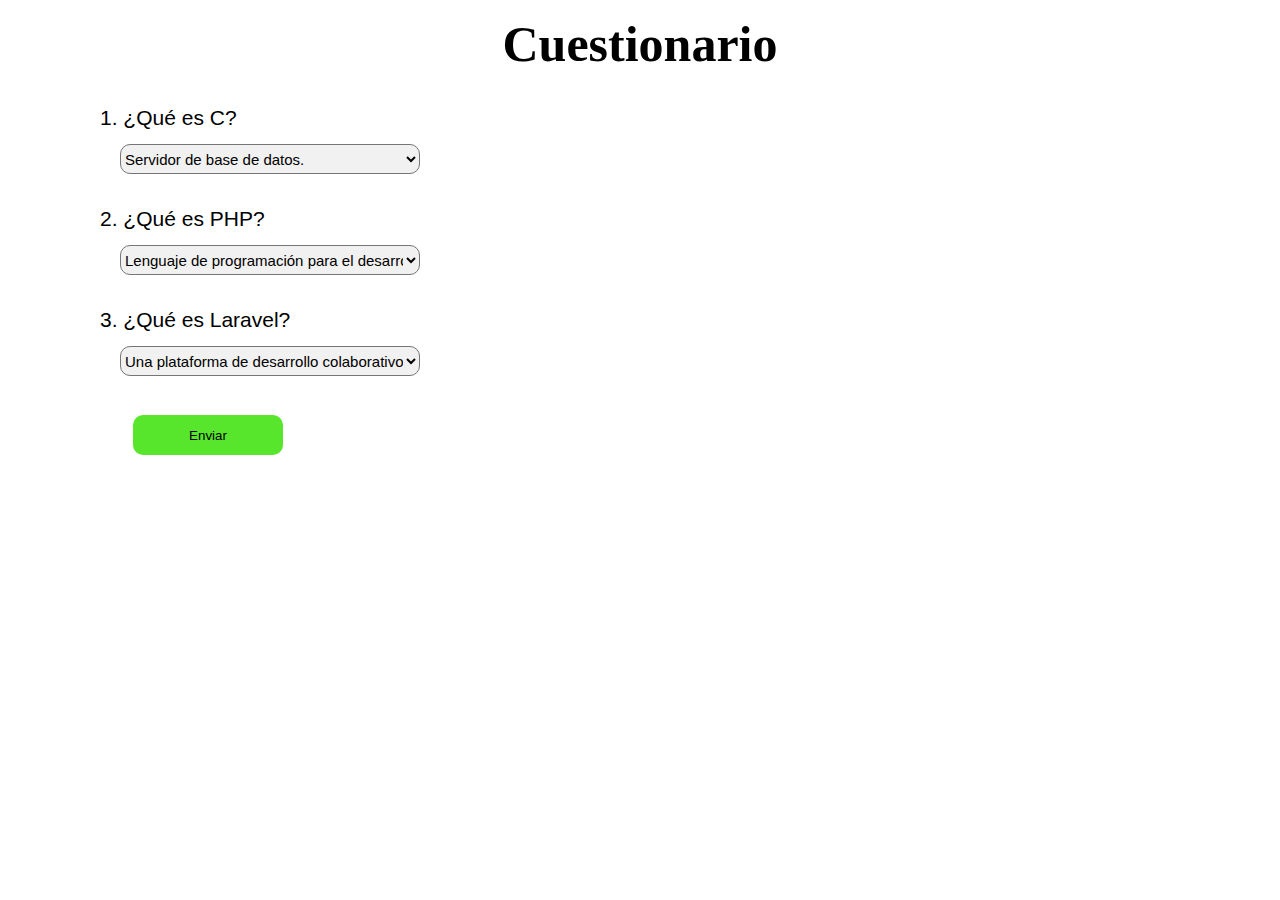
<file: Cuestionario/index.html>
<!DOCTYPE html>
<html lang="en">
<head>
    <meta charset="UTF-8">
    <meta http-equiv="X-UA-Compatible" content="IE=edge">
    <meta name="viewport" content="width=device-width, initial-scale=1.0">
    <title>Preuntas</title>
    <link rel="stylesheet" href="index.css">
    <script src="script.js"></script>
</head>
<body>
    <h1>Cuestionario</h1>
    
        <div class="content">
            <p>
                1. ¿Qué es C?<br>
            <select class="mi-select" name="p1" id="p1"> 
                    <option value="incorrecto">Servidor de base de datos.</option>
                    <option value="correcto">Lenguaje de programación de bajo nivel.</option>
                    <option value="incorrecto">Un sistema operativo de red.</option>
            </select>
            </p>
            
            <p>
                2. ¿Qué es PHP?<br>
            <select class="mi-select" name="p2" id="p2">
                    <option value="correcto">Lenguaje de programación para el desarrollo web.</option>
                    <option value="incorrecto"> Lenguaje diseñado para hacer aplicaciones de escritorio.</option>
                    <option value="incorrecto">Una base de datos.</option>
            </select>
            </p>
            
            
            <p>
              3. ¿Qué es Laravel?<br>
            <select class="mi-select" name="p4" id="p4">
                    <option value="incorrecto">Una plataforma de desarrollo colaborativo. </option>
                    <option value="incorrecto">Un editor de codigo fuente.</option>
                    <option value="correcto">Un framework de desarrollo web.</option>
                    
            </select>
            </p>
            <p>
                <button onclick="guardar()">Enviar</button>
            </p>
        </div>
    
</body>
</html>
</file>
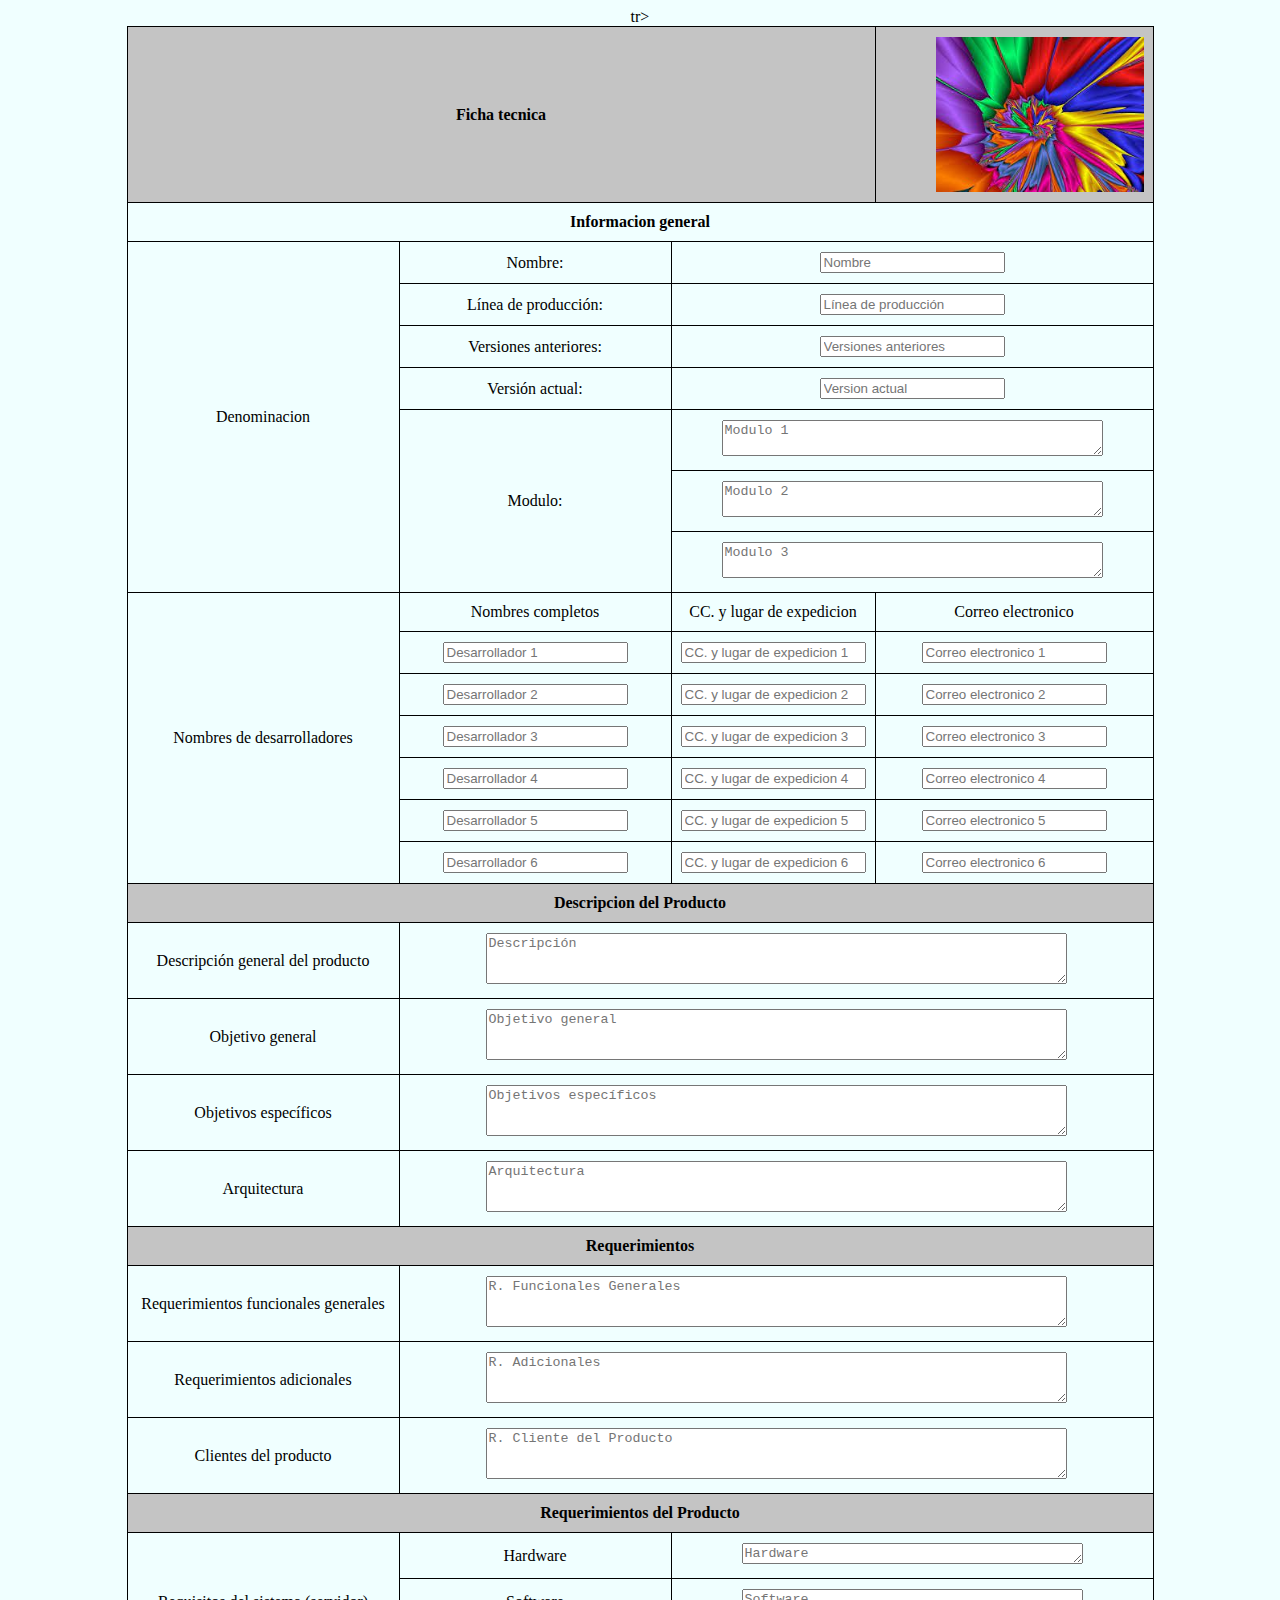
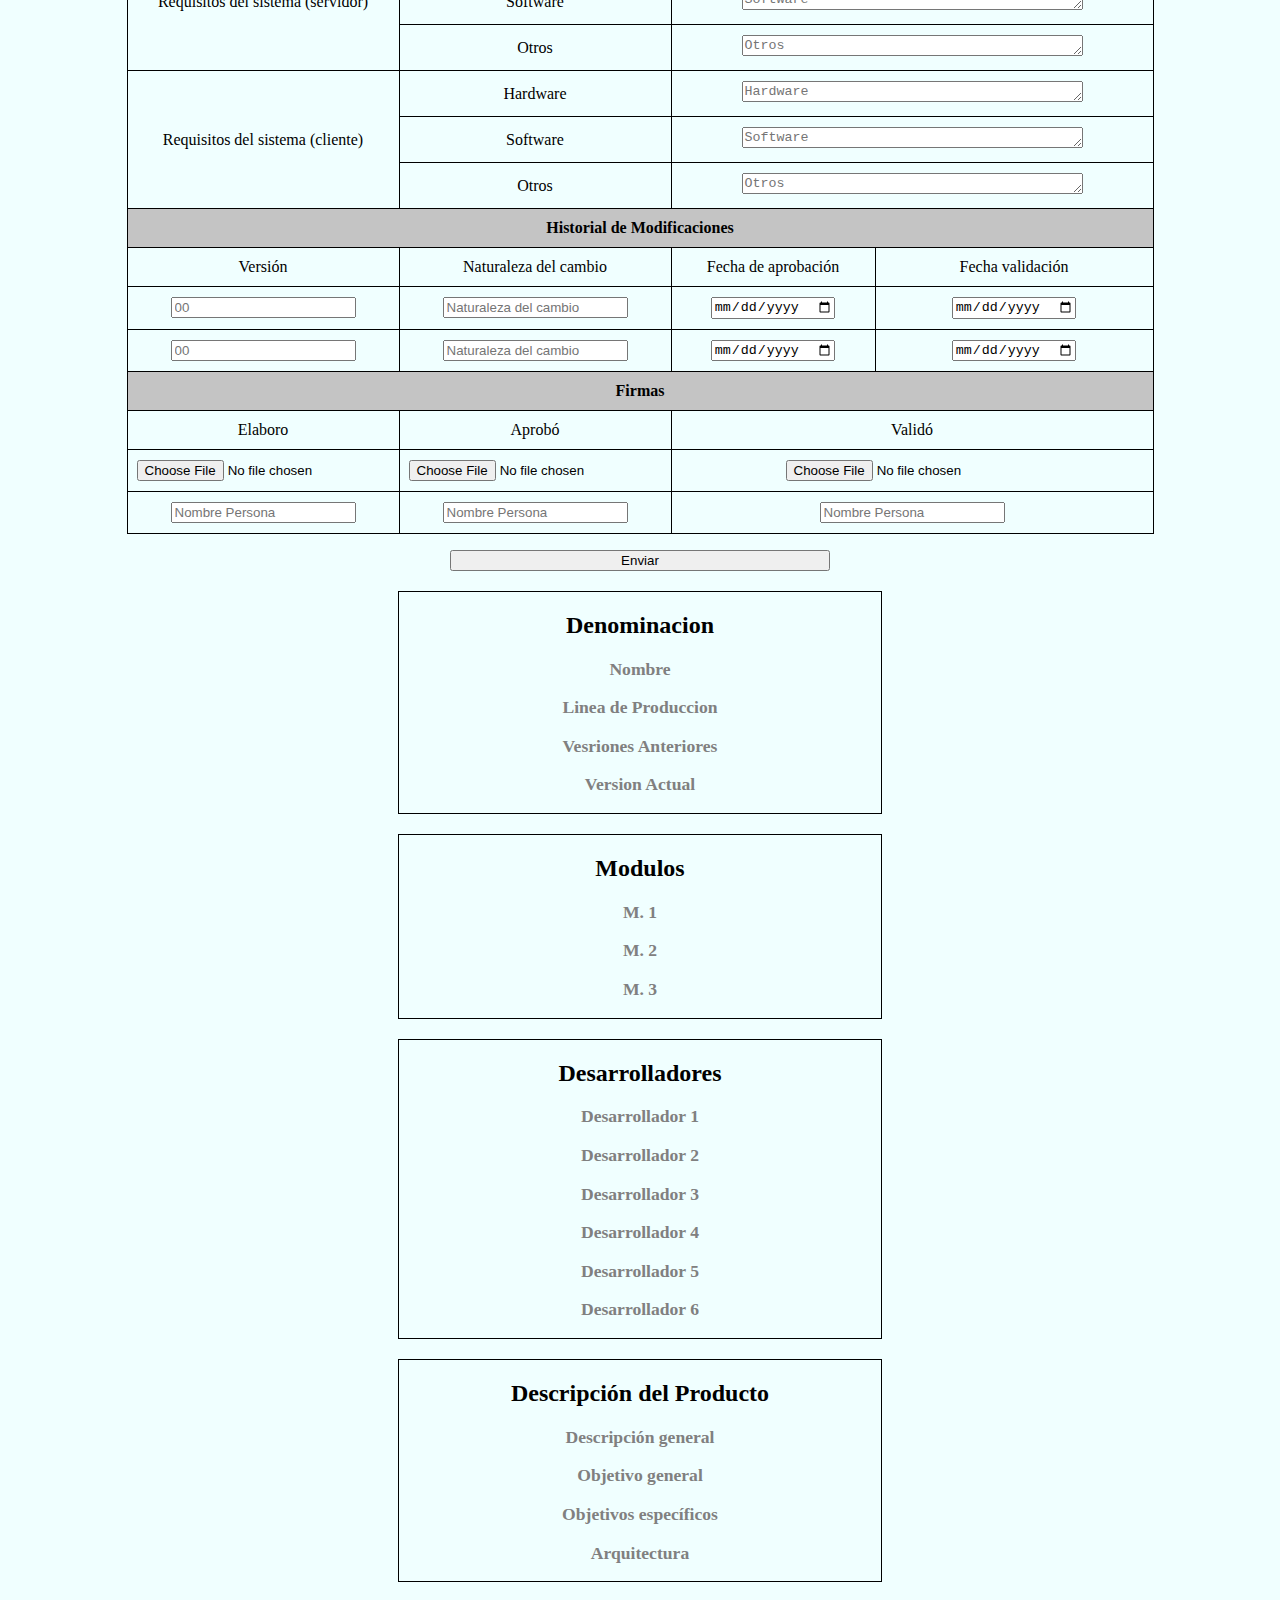
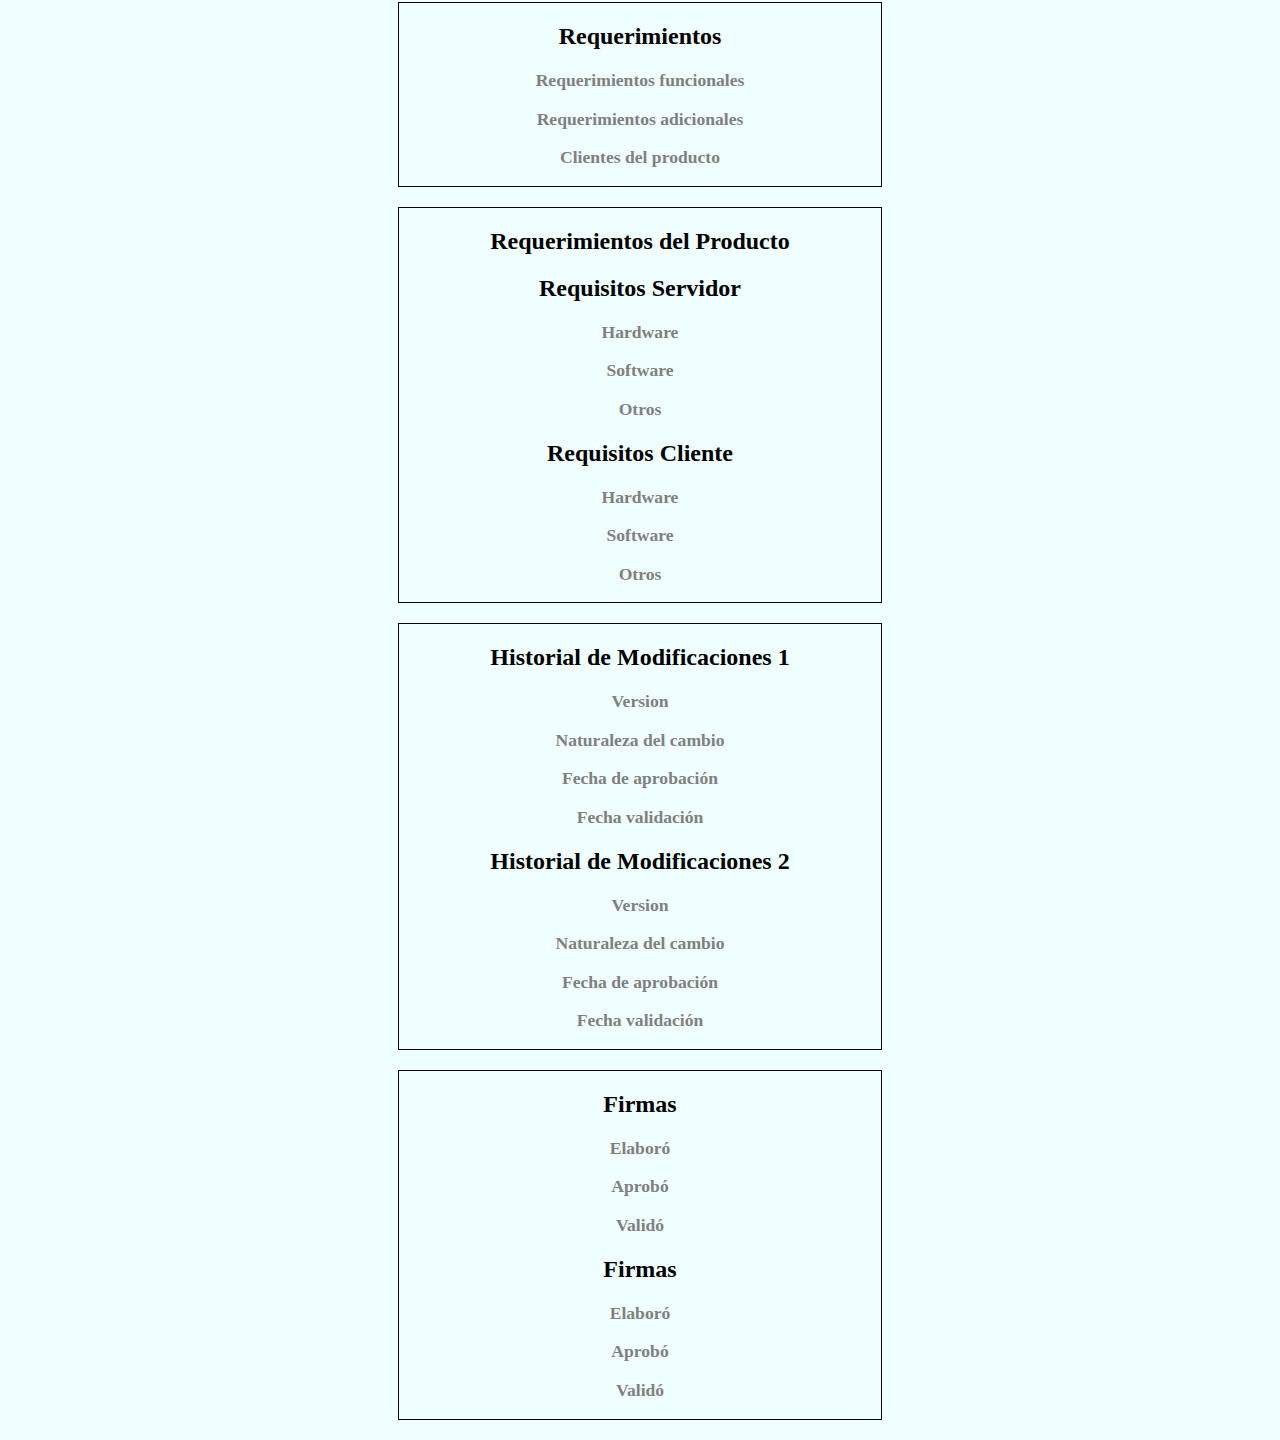
<file: Ficha-tecnica/index.html>
<!DOCTYPE html>
<html lang="en">
  <head>
    <meta charset="UTF-8">
    <meta http-equiv="X-UA-Compatible" content="IE=edge">
    <meta name="viewport" content="width=device-width, initial-scale=1.0">
    <title>Especificaciones Tecnicas Hw Sf</title>
    <script src="js/script.js"></script>
    <link rel="stylesheet" href="css/styles.css">
  </head>
  <body>
    <table>
        <thead>
            <tr>
                <th colspan="3"><b>Ficha tecnica</b></th>
                <th> <img src="img/descarga.jpg" title="colores"></th>
            </tr>
            
        </thead>
        <tbody>
            <tr>
                <td colspan="4"><b>Informacion general</b> </td>
          
            </tr>
            <tr>
                <td rowspan="7">Denominacion </td>  
                <td >Nombre:</td>
                <td colspan="3"><input type="text"  id="nomproducto"  placeholder="Nombre" ></td> 
                
            </tr>

            <tr>
                <td>Línea de producción:</td>
                <td colspan="2"><input type="number" id = "lineapro" placeholder="Línea de producción"> </td>
          
            </tr> 

            <tr>
                <td>Versiones anteriores: </td>  
                <td colspan="2"><input type="number" id="ver-ante" placeholder="Versiones anteriores"></td>

            </tr>

            <tr>
               <td>Versión actual: </td>  
               <td colspan="2"><input type="number" id="ver-act" placeholder="Version actual"></td>
            </tr>

            <tr>
               <td rowspan="3">Modulo:  </td>  
               <td colspan="2"><textarea rows="2" cols="45" type="text" id="modulo1" placeholder="Modulo 1"></textarea></td>

            </tr>
            <tr>
                <td colspan="2"> <textarea rows="2" cols="45" type="text" id="modulo2" placeholder="Modulo 2"></textarea></td>  
                
            </tr>
            <tr>
                <td colspan="2"><textarea rows="2" cols="45" type="text" id="modulo3" placeholder="Modulo 3"></textarea></td>  
                
            </tr>

            <tr>
                <td rowspan="7"> Nombres de desarrolladores</td>
                <td>Nombres completos</td>
                <td>CC. y lugar de expedicion</td>
                <td>Correo electronico</td>
            </tr>
            <tr>
                <td><input type="text" id="nombre1" placeholder="Desarrollador 1"></td>
                <td><input type="text" id="cc1" placeholder="CC. y lugar de expedicion 1"></td>
                <td><input type="email" id="celec1" placeholder="Correo electronico 1"></td>
            </tr>
            <tr>
                <td><input type="text" id="nombre2" placeholder="Desarrollador 2"></td>
                <td><input type="text" id="cc2" placeholder="CC. y lugar de expedicion 2"></td>
                <td><input type="email" id="celec2" placeholder="Correo electronico 2"></td>
            </tr>
            <tr>
                <td><input type="text" id="nombre3" placeholder="Desarrollador 3"></td>
                <td><input type="text" id="cc3" placeholder="CC. y lugar de expedicion 3"></td>
                <td><input type="email" id="celec3" placeholder="Correo electronico 3"></td>
            </tr>
            <tr>
                <td><input type="text" id="nombre4" placeholder="Desarrollador 4"></td>
                <td><input type="text" id="cc4" placeholder="CC. y lugar de expedicion 4"></td>
                <td><input type="email" id="celec4" placeholder="Correo electronico 4"></td>
            </tr>
            <tr>
                <td><input type="text" id="nombre5" placeholder="Desarrollador 5"></td>
                <td><input type="text" id="cc5" placeholder="CC. y lugar de expedicion 5"></td>
                <td><input type="email" id="celec5" placeholder="Correo electronico 5"></td>
            tr>
            <tr>
                <td><input type="text" id="nombre6" placeholder="Desarrollador 6"></td>
                <td><input type="text" id="cc6" placeholder="CC. y lugar de expedicion 6"></td>
                <td><input type="email" id="celec6" placeholder="Correo electronico 6"></td>
            </tr>
        </tbody> 
   
        <thead>
            <tr>
                <th colspan="4"><b>Descripcion del Producto</b></th>
            </tr>
        </thead>    
        <tbody>
            <tr>
                <td>Descripción general del producto </td>
                <td colspan="3"><textarea rows="3" cols="70"  type="text" id="des-ge" placeholder="Descripción"></textarea></td>
            </tr>
            <tr>
                <td>Objetivo general</td>
                <td colspan="3"><textarea rows="3" cols="70" type="text" id="objegen" placeholder="Objetivo general"></textarea></td>
            </tr>
            <tr>
                <td>Objetivos específicos</td>
                <td colspan="3"><textarea rows="3" cols="70" type="text" id="objespe" placeholder="Objetivos específicos"></textarea></td>
            </tr>
            <tr>
                <td>Arquitectura</td>
                <td colspan="3"><textarea rows="3" cols="70" type="text" id="arq"  placeholder="Arquitectura"></textarea></td>
            </tr>
        </tbody>
        
        <thead>
            <tr>
                <th colspan="4"><b>Requerimientos</b></th>
            </tr>
        </thead>    
        <tbody>
            <tr>
                <td>Requerimientos funcionales generales </td>
                <td colspan="3"><textarea rows="3" cols="70" type="text" id="requefun" placeholder="R. Funcionales Generales "></textarea></td>
            </tr>
            <tr>
                <td>Requerimientos adicionales</td>
                <td colspan="3"><textarea rows="3" cols="70"t type="text" id="reqadici" placeholder="R. Adicionales"></textarea></td>
            </tr>
            <tr>
                <td>Clientes del producto</td>
                <td colspan="3"><textarea rows="3" cols="70" type="text" id="clienpro" placeholder="R. Cliente del Producto"></textarea></td>
            </tr>
        </tbody>
        <thead>
            <tr>
                <th colspan="4"><b>Requerimientos del Producto</b></th>
            </tr>
        </thead>    
        <tbody>
            <tr>
                <td rowspan="3">Requisitos del sistema (servidor) </td>
                <td >Hardware</td>
                <td colspan="2"><textarea rows="1" cols="40" type="list" id="har1" placeholder="Hardware"></textarea></td>
            </tr>
            <tr>
                <td>Software</td>
                <td colspan="2"><textarea rows="1" cols="40" type="text" id="sof1" placeholder="Software"></textarea></td>
            </tr>
            <tr>
                <td>Otros</td>
                <td colspan="2"><textarea rows="1" cols="40" type="text" id="ot1" placeholder="Otros"></textarea></td>
            </tr>
            <tr>
                <td rowspan="3">Requisitos del sistema (cliente) </td>
                <td >Hardware</td>
                <td colspan="2"><textarea rows="1" cols="40" type="text" id="har2"placeholder="Hardware"></textarea></td>
            </tr>
            <tr>
                <td>Software</td>
                <td colspan="2"><textarea rows="1" cols="40" type="text" id="sof2"placeholder="Software"></textarea></td>
            </tr>
            <tr>
                <td>Otros</td>
                <td colspan="2"><textarea rows="1" cols="40" type="text" id="ot2"  placeholder="Otros"></textarea></td>
            </tr>
        </tbody>

        <thead>
            <tr>
                <th colspan="4"><b>Historial de Modificaciones</b></th>
            </tr>
        </thead>    
        <tbody>
            <tr>
                <td>  Versión</td>
                <td >  Naturaleza del cambio</td>
                <td >Fecha de aprobación</td>
                <td >Fecha validación</td>
            </tr>
            <tr>
                <td><input type="number" id="ver1" placeholder="00"></td>
                <td><input type="text" id="nat1" placeholder="Naturaleza del cambio"></td>
                <td><input type="date" id="feapro1"></td>
                <td><input type="date" id="feval1"></td>
            </tr>
            <tr>
                <td><input type="number" id="ver2"placeholder="00"></td>
                <td><input type="text" id="nat2"placeholder="Naturaleza del cambio"></td>
                <td><input type="date" id="feapro2"></td>
                <td><input type="date" id="feval2"></td>
            </tr>
        </tbody>
        <thead>
            <tr>
                <th colspan="4"><b>Firmas</b></th>
            </tr>
        </thead>    
        <tbody>
            <tr>
                <td> Elaboro</td>
                <td > Aprobó</td>
                <td colspan="2" >Validó</td>
                
                
            </tr>
            <tr>
                <td><input type="file" id="ela1"></td>
                <td><input type="file" id="apro1"></td>
                <td colspan="2"><input type="file" id="val1"></td>
                
            </tr>
            <tr>
                <td><input type="text" id="ela2" placeholder="Nombre Persona"></td>
                <td><input type="text" id="apro2"placeholder="Nombre Persona"></td>
                <td colspan="2"><input type="text" id="val2"placeholder="Nombre Persona"></td>
                
            </tr>
        </tbody>
        </table>  

    <P> 
        <button onclick="ficha()"> Enviar </button>
    </P>
    <div>
       <h2>Denominacion</h2>
       <h3>Nombre</h3>
       <p id="respuesta1"> 
       </p>
       <h3>Linea de Produccion</h3>
       <p id="respuesta2"> 
       </p>
       <h3>Vesriones Anteriores</h3>
       <p id="respuesta3"> 
       </p>
       <h3>Version Actual </h3>
       <p id="respuesta4"> 
       </p>
    </div>
    <div>
       <h2>Modulos</h2>
       <h3>M. 1</h3>
       <p id="respuesta5"> 
       </p>
       <h3>M. 2</h3>
       <p id="respuesta6"> 
       </p>
       <h3>M. 3</h3>
       <p id="respuesta7"> 
       </p>
    </div>
    <div>
       <h2>Desarrolladores</h2>
       <h3>Desarrollador 1</h3>
       <p id="respuesta8"> 
       </p>
       <p id="respuesta9"> 
       </p>
       <p id="respuesta10"> 
       </p>
       <h3>Desarrollador 2</h3>
       <p id="respuesta11"> 
       </p>
       <p id="respuesta12"> 
       </p>
       <p id="respuesta13"> 
       </p>
       <h3>Desarrollador 3</h3>
       <p id="respuesta14"> 
       </p>
       <p id="respuesta15"> 
       </p>
       <p id="respuesta16"> 
       </p>
       <h3>Desarrollador 4</h3>
       <p id="respuesta17"> 
       </p>
       <p id="respuesta18"> 
       </p>
       <p id="respuesta19"> 
       </p>
       <h3>Desarrollador 5</h3>
       <p id="respuesta20"> 
       </p>
       <p id="respuesta21"> 
       </p>
       <p id="respuesta22"> 
       </p>
       <h3>Desarrollador 6</h3>
       <p id="respuesta23"> 
       </p>
       <p id="respuesta24"> 
       </p>
       <p id="respuesta25"> 
       </p>
    </div>
    <div>
       <h2>Descripción del Producto</h2>
       <h3>Descripción general</h3>
       <p id="respuesta26"> 
       </p>
       <h3>Objetivo general</h3>
       <p id="respuesta27"> 
       </p>
       <h3>Objetivos específicos</h3>
       <p id="respuesta28"> 
       </p>
       <h3>Arquitectura</h3>
       <p id="respuesta29"> 
       </p>
    </div>
    <div>
       <h2>Requerimientos</h2>
       <h3>Requerimientos funcionales </h3>
       <p id="respuesta30"> 
       </p>
       <h3>Requerimientos adicionales</h3>
       <p id="respuesta31"> 
       </p>
       <h3>Clientes del producto</h3>
       <p id="respuesta32"> 
       </p>
    </div>
    <div>
       <h2>Requerimientos del Producto</h2>
       <h2>Requisitos Servidor</h2>
       <h3>Hardware</h3>
       <p id="respuesta33"> 
       </p>
       <h3>Software</h3>
       <p id="respuesta34"> 
       </p>
       <h3>Otros</h3>
       <p id="respuesta35"> 
       </p>
       <h2>Requisitos Cliente</h2>
       <h3>Hardware</h3>
       <p id="respuesta36"> 
       </p>
       <h3>Software</h3>
       <p id="respuesta37"> 
       </p>
       <h3>Otros</h3>
       <p id="respuesta38"> 
       </p>
    </div>
    <div>
       <h2>Historial de Modificaciones 1</h2>
       <h3>Version</h3>
       <p id="respuesta39"> 
       </p>
       <h3>Naturaleza del cambio</h3>
       <p id="respuesta40"> 
       </p>
       <h3>Fecha de aprobación</h3>
       <p id="respuesta41"> 
       </p>
       <h3>Fecha validación</h3>
       <p id="respuesta42"> 
       </p>
       <h2>Historial de Modificaciones 2</h2>
       <h3>Version</h3>
       <p id="respuesta43"> 
       </p>
       <h3>Naturaleza del cambio</h3>
       <p id="respuesta44"> 
       </p>
       <h3>Fecha de aprobación</h3>
       <p id="respuesta45"> 
       </p>
       <h3>Fecha validación</h3>
       <p id="respuesta46"> 
       </p>
    </div>
    <div>
       <h2>Firmas </h2>
       <h3>Elaboró</h3>
       <p id="respuesta47"> 
       </p>
       <h3>Aprobó</h3>
       <p id="respuesta48"> 
       </p>
       <h3>Validó</h3>
       <p id="respuesta49"> 
       </p>
       <h2>Firmas </h2>
       <h3>Elaboró</h3>
       <p id="respuesta50"> 
       </p>
       <h3>Aprobó</h3>
       <p id="respuesta51"> 
       </p>
       <h3>Validó</h3>
       <p id="respuesta52"> 
       </p>
    </div>
    
    
    


    
  </body>    
   
        
    
</html>
</file>
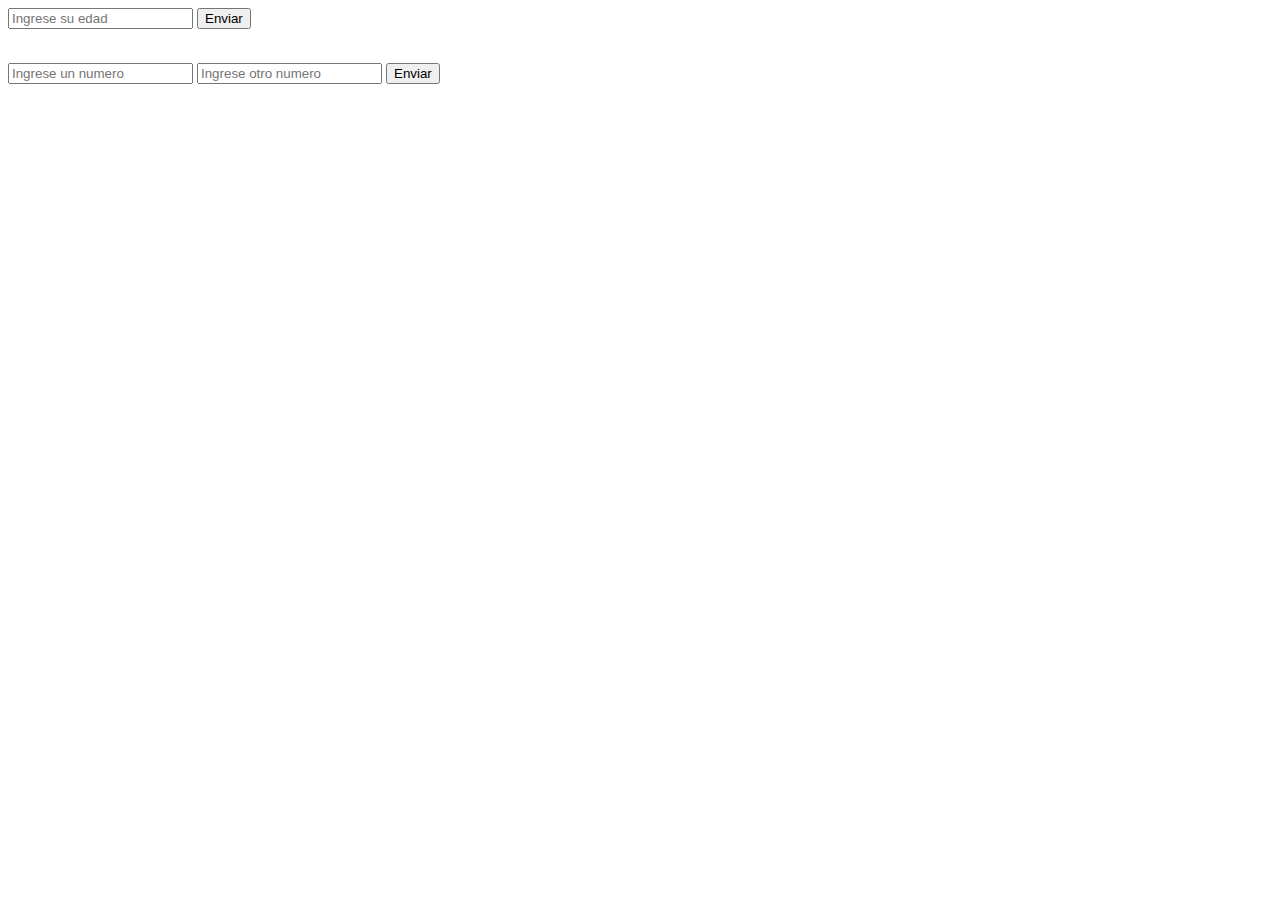
<file: If/index.html>
<!DOCTYPE html>
<html lang="en">
<head>
    <meta charset="UTF-8">
    <meta name="viewport" content="width=device-width, initial-scale=1.0">
    <title>Condicional JS</title>
    <script defer src="js/index.js"></script>
</head>
<body>
    <input type="number" name="edad" id="edad" placeholder="Ingrese su edad">
    <button onclick="hola()">Enviar</button>
    <p id="respuesta"></p>
    <br>
   

    
        <input type="number" id="num1" placeholder="Ingrese un numero">
        <input type="number" id="num2" placeholder="Ingrese otro numero">
        <button onclick="boton()">Enviar</button>
        <p id="respuesta"></p>
   

</body>
</html>
</file>
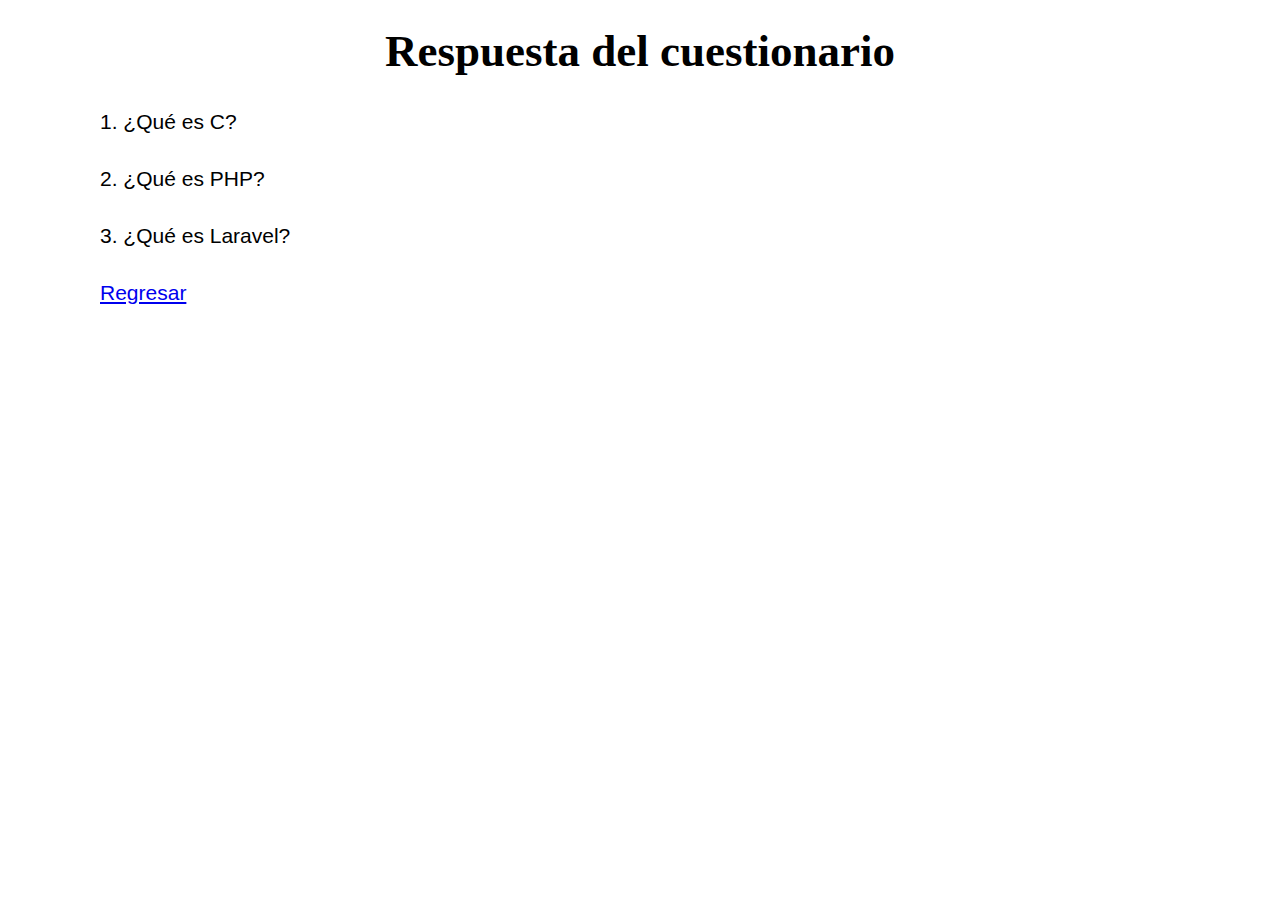
<file: Cuestionario/resultados.html>
<!DOCTYPE html>
<html lang="en">
<head>
    <meta charset="UTF-8">
    <meta http-equiv="X-UA-Compatible" content="IE=edge">
    <meta name="viewport" content="width=device-width, initial-scale=1.0">
    <title>Resultados</title>
    <script defer src="script2.js"></script>
    <link rel="stylesheet" href="respuesta.css">
</head>
<body>
    <form>
        <h1>Respuesta del cuestionario</h1>
       
            <div class="content">
                <p>
                    1. ¿Qué es C?<br>
                    <div class="resp"><b id="respuesta"></b></div>
                </p>
                <p>
                    2. ¿Qué es PHP?<br>
                    <div class="resp"><b id="respuesta2"></b></div>
                </p>
                
                <p>
                    3. ¿Qué es Laravel?<br>
                    <div class="resp"><b id="respuesta4"></b></div>
                </p>
                <p>
                    <a href="index.html">Regresar</a>
                </p>
        </div>
      
    </form>
</body>
</html>
</file>
<file: Cuestionario/index.css>
*{
    padding: 0%;
    margin: 0%;
    
}
h1 {
    text-align: center;
    margin-top: 15px;
    font-size: 50px;
}
.content {
    margin-top: 30px;
    margin-left: 100px;
}
p {
    margin-top: 33px;
    font-size: 21px;
    font-family:'Gill Sans', 'Gill Sans MT', Calibri, 'Trebuchet MS', sans-serif;
}
.mi-select {
    margin-left: 20px;
    width: 300px;
    height: 30px;
    font-size: 15px;
    border-radius: 10px;
    background-color: #aeadad2c;
    cursor: pointer;
    margin-top: 14px;
}
button {
    margin-top: 6px;
    margin-bottom: 40px;
    margin-left: 33px;
    width: 150px;
    height: 40px;
    border: none;
    background-color:rgba(73, 228, 26, 0.925);
    color: black;
    cursor: pointer;
    border-radius: 10px;
}
</file>
<file: Ficha-tecnica/css/styles.css>
body{
   background-color: azure;
   text-align: center;
  
 

}
h2{
    text-align: center;
    font-size: 1.5em;
}
h3{
    text-align: center;
    color: gray;
    font-size: 1.1em;
}
img{
    width: 80%;
    display: block;
    margin: 0 0 0 auto;

}

button{
    width: 30%;

}
table, th, tr, td{
    text-align: center;
    font-size: 1em;
    margin: auto;
    min-width: auto;
    border: 1px solid black;
    border-collapse: collapse;
    padding: 10px 9px
}

th{
     background-color: rgb(196, 196, 196);
     
}
div{
    text-align: justify;
    border: 1.90px solid black;
    margin: 20px 390px;
}
p{
    text-align: center;
}
</file>
<file: Cuestionario/respuesta.css>
* {
    margin: 0%;
    padding: 0%;
    
    
}
h1 {
    font-size: 45px;
    text-align: center;
    margin-top: 25px;
}


.content {
    margin-top: 30px;
    margin-left: 100px;
}
p {
    margin-top: 33px;
    font-size: 21px;
    font-family:'Gill Sans', 'Gill Sans MT', Calibri, 'Trebuchet MS', sans-serif;
    

}
.resp{
    
    font-size: 20px;
    font-family:Georgia, 'Times New Roman', Times, serif;
   
}
</file>
